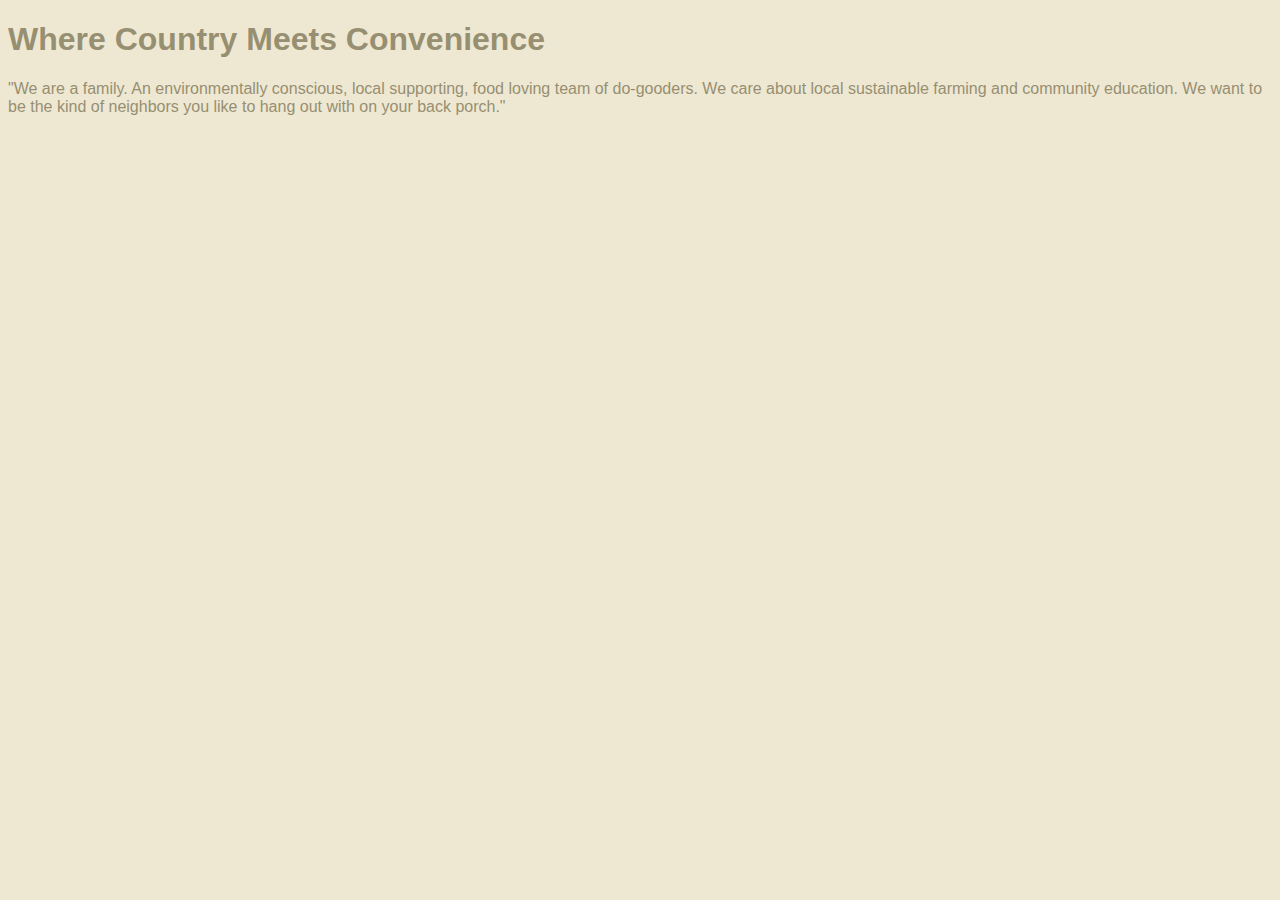
<file: unit_1/index.html>
<!DOCTYPE html>
	<html>
	<head>
		<title>County Road Co-op</title>
		<link rel="stylesheet" type="text/css" href="css/style.css">
	</head>
	<body>
		<h1>Where Country Meets Convenience</h1>
		<p>"We are a family. An environmentally conscious, local supporting, food loving team of do-gooders. We care about local sustainable farming and community education. We want to be the kind of neighbors you like to hang out with on your back porch." </p>
	</body>
</html>
</file>
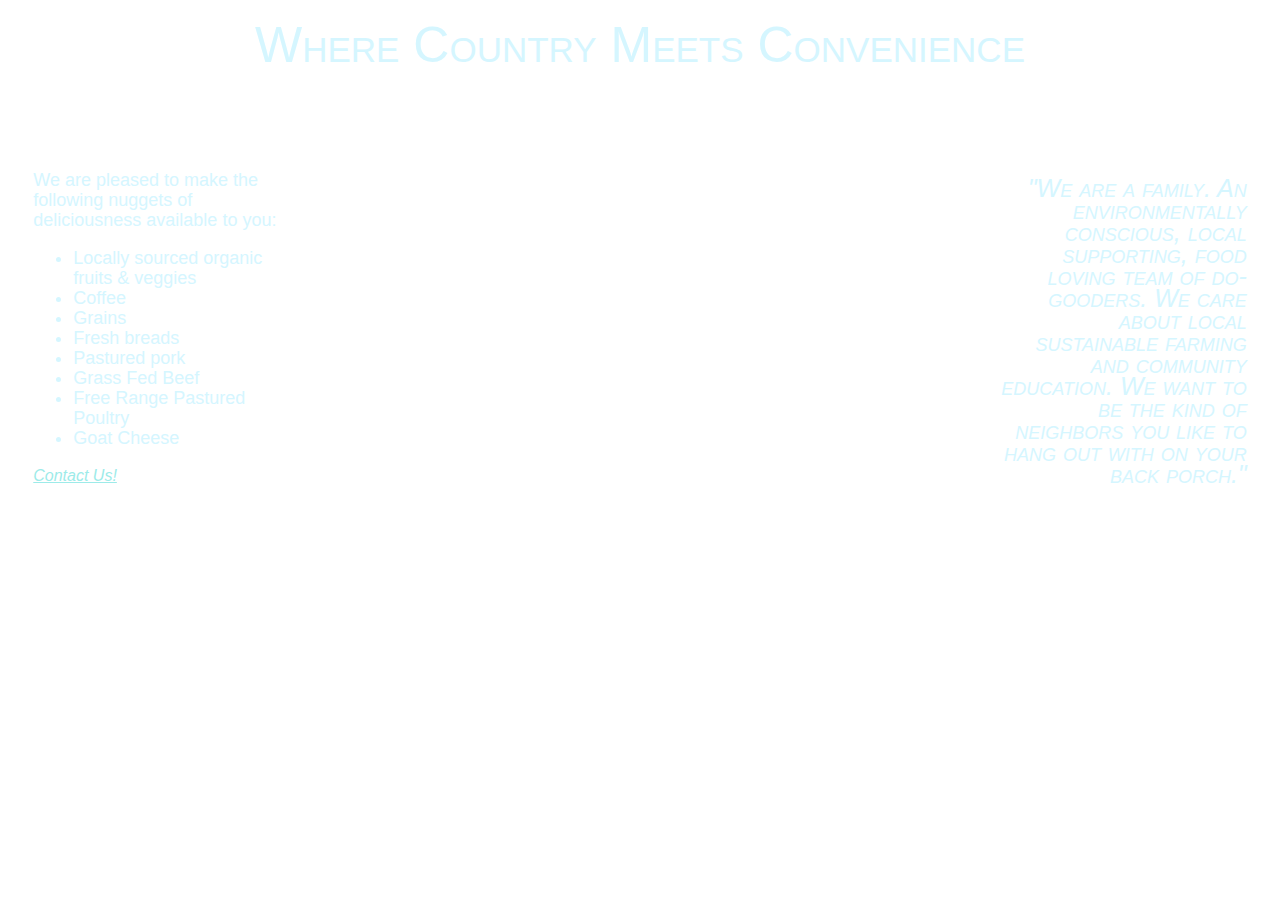
<file: unit_3/index.html>
<!DOCTYPE html>
	<html>
	<head>
		<title>County Road Co-op</title>
		<link rel="stylesheet" type="text/css" href="css/style.css">
	</head>
	<body>
		<h1>Where Country Meets Convenience</h1>
		<div id="slogan_wrapper">
		<p id="slogan"> "We are a family. An environmentally conscious, local supporting, food loving team of do-gooders. We care about local sustainable farming and community education. We want to be the kind of neighbors you like to hang out with on your back porch."</p>
		</div>		
		<div id="menu">
		<p> We are pleased to make the following nuggets of deliciousness available to you:</p>
		<ul>
			<li> Locally sourced organic fruits & veggies</li>
			<li> Coffee</li>
			<li> Grains</li>
			<li> Fresh breads</li>
			<li> Pastured pork </li>
			<li> Grass Fed Beef</li>
			<li> Free Range Pastured Poultry </li>
			<li> Goat Cheese </li>
		</ul>
		<a href="mailto:dmcpherson3380@gmail.com">Contact Us!</a></div>
	</body>
</html>
</file>
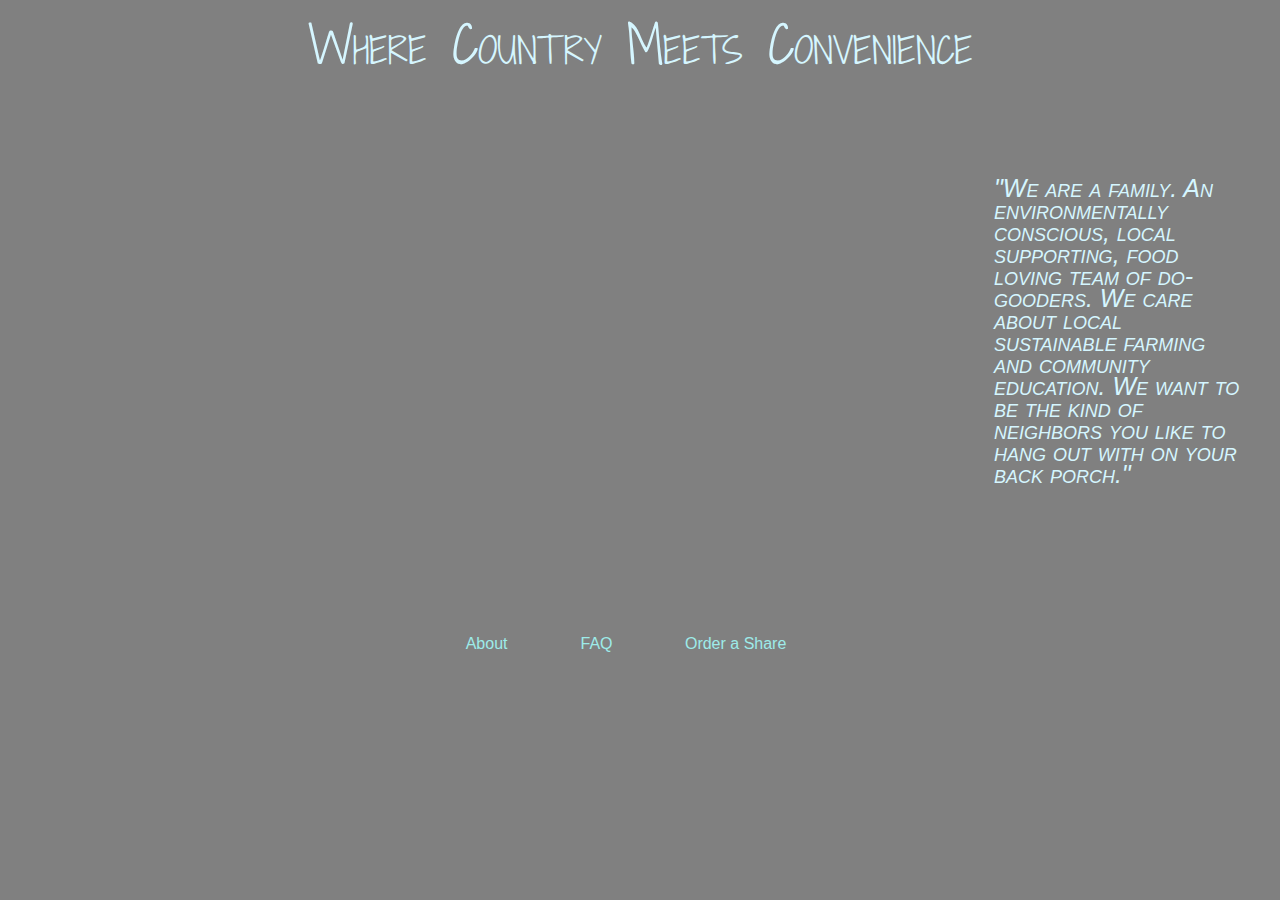
<file: unit_4/index.html>
<!DOCTYPE html>
	<html lang="en">
	<head>
		<title>County Road Co-op</title>
		<link rel="stylesheet" type="text/css" href="css/style.css">
	</head>
	<body>
		<h1>Where Country Meets Convenience</h1>
		<div id="slogan_wrapper">
		<p id="slogan"> "We are a family. An environmentally conscious, local supporting, food loving team of do-gooders. We care about local sustainable farming and community education. We want to be the kind of neighbors you like to hang out with on your back porch."</p>
		</div>		
		<div class="bgSizeContain"></div>
		<div id="nav" style="text-align: center">
			<ul>
				<li> <a href="#">About</a></li>
				<li> <a href="#">FAQ </a></li>
				<li> <a href="#">Order a Share </a></li>
			</ul>
		</div>
	</body>
</html>
</file>
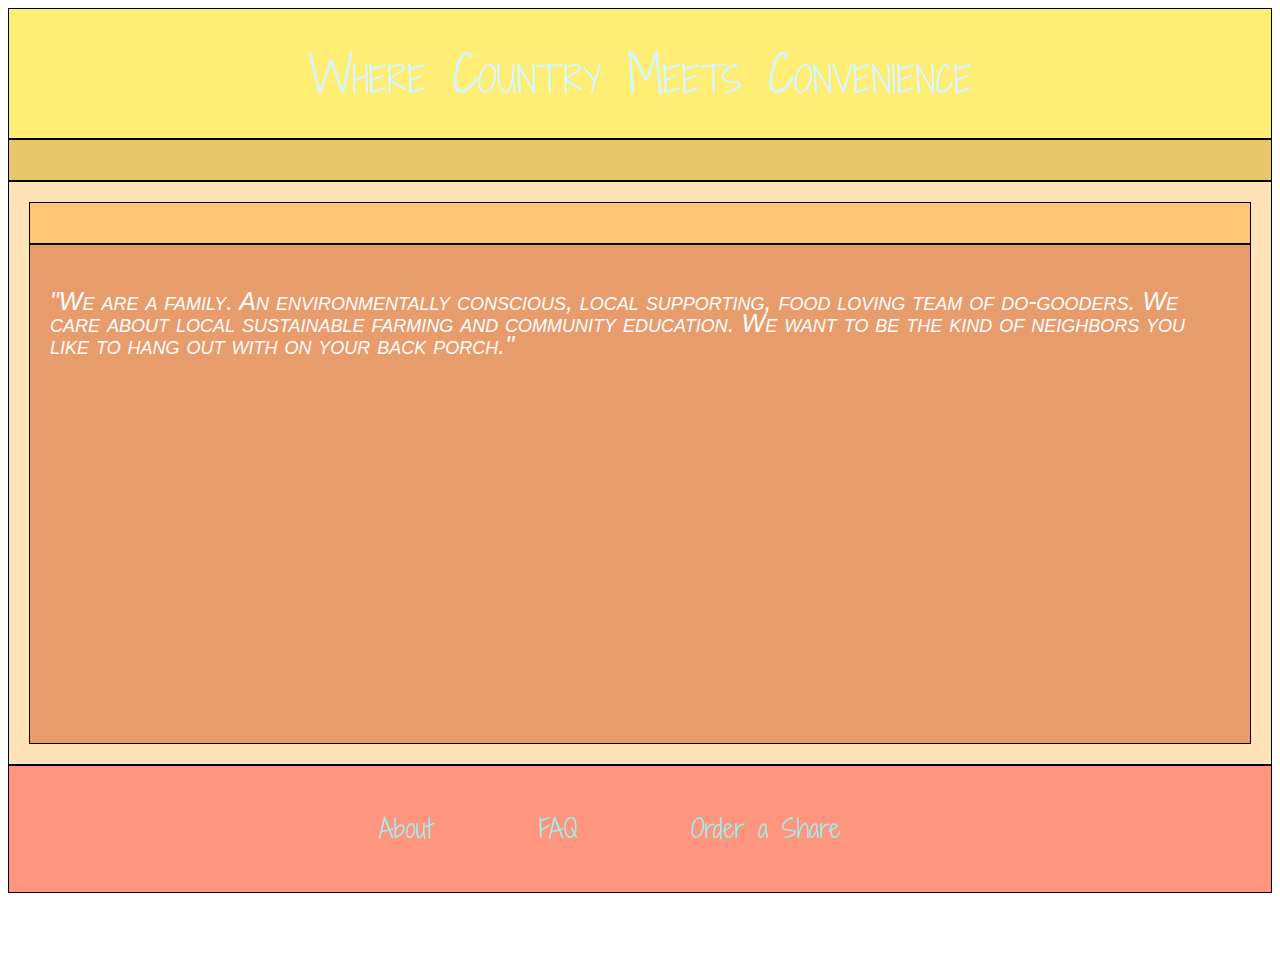
<file: unit_5/index.html>
<!DOCTYPE html>
	<html lang="en">
	<head>
		<title>County Road Co-op</title>
		<link rel="stylesheet" type="text/css" href="css/style.css">
	</head>
	<body>
    <div class= "wrapper_one">
    <header>
   		<h1>Where Country Meets Convenience</h1>
    </header>
    <nav>

    </nav>
    <section id="one"> 
        <aside class="picture">

        </aside>
        <article class="description">
        	<p id="slogan"> "We are a family. An environmentally conscious, local supporting, food loving team of do-gooders. We care about local sustainable farming and community education. We want to be the kind of neighbors you like to hang out with on your back porch."</p>
        </article>
    </section>
    <footer>
    	<div id="nav" style="text-align: center">
			<ul>
				<li> <a href="#">About</a></li>
				<li> <a href="#">FAQ </a></li>
				<li> <a href="#">Order a Share </a></li>
			</ul>
		</div>
    </footer>
    </div>
</body>
	<body>
		
		<div id="slogan_wrapper">
		
		</div>		
		<div class="bgSizeContain"></div>
		
	</body>
</html>
</file>
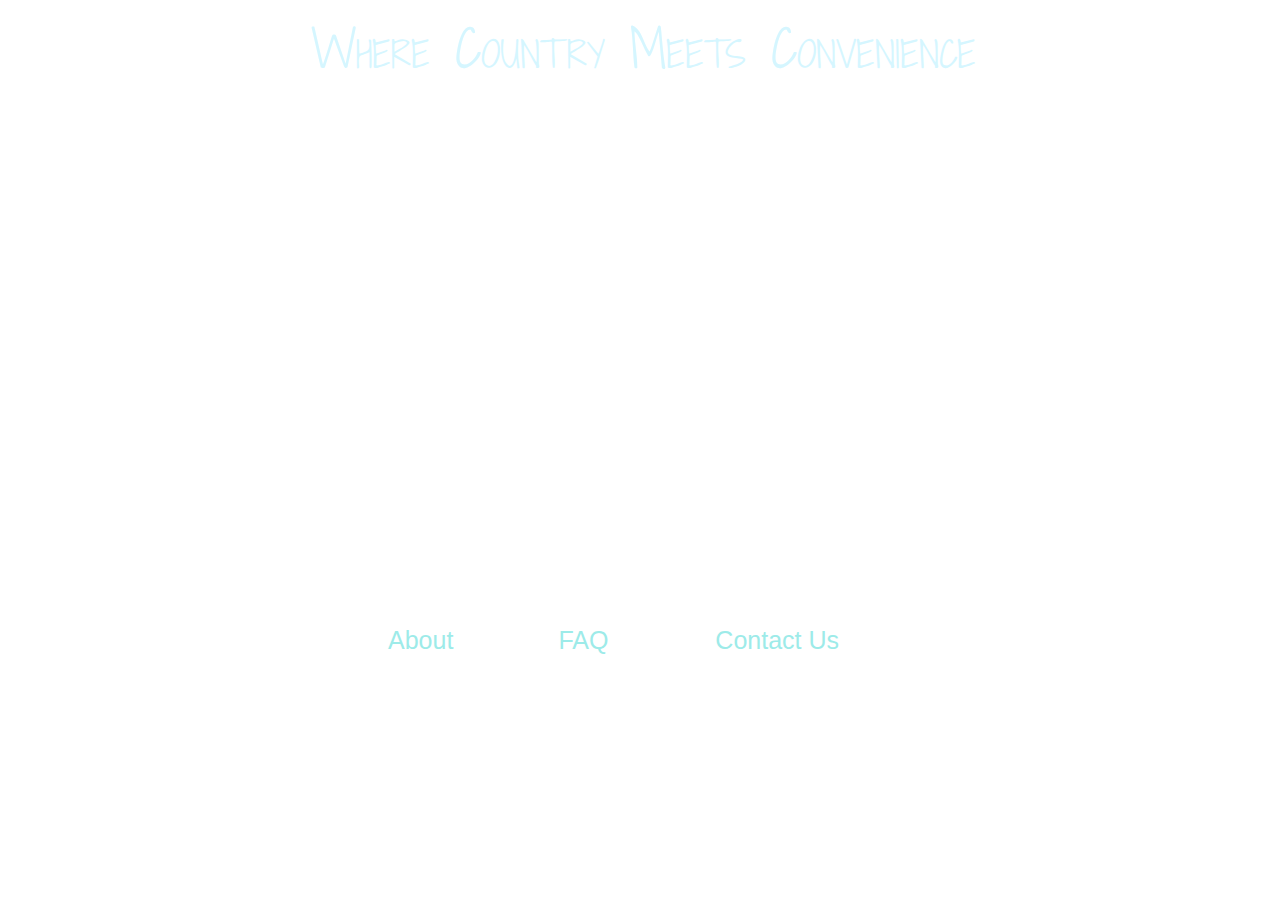
<file: unit_6/index.html>
<!DOCTYPE html>
	<html lang="en">
	<head>
		<title>County Road Co-op</title>
		<link rel="stylesheet" type="text/css" href="css/style.css">
		<link rel="shortcut icon" type="image/x-icon" href="images/favicon.ico">
	</head>
	<body>
		<h1>Where Country Meets Convenience</h1>
		<div id="slogan_wrapper">
		<p id="slogan"> "We are a family. An environmentally conscious, local supporting, food loving team of do-gooders. We care about local sustainable farming and community education. We want to be the kind of neighbors you like to hang out with on your back porch."</p>
		</div>		
		<div class="bgSizeContain"></div>
		<div id="nav" style="text-align: center">
			<ul>
				<li> <a href="about.html">About</a></li>
				<li> <a href="faqs.html">FAQ </a></li>
				<li> <a href="https://goo.gl/forms/a6wtFOcjIXfSSLCz1">Contact Us</a></li>
			</ul>
		</div>
		   
	</body>
</html>
</file>
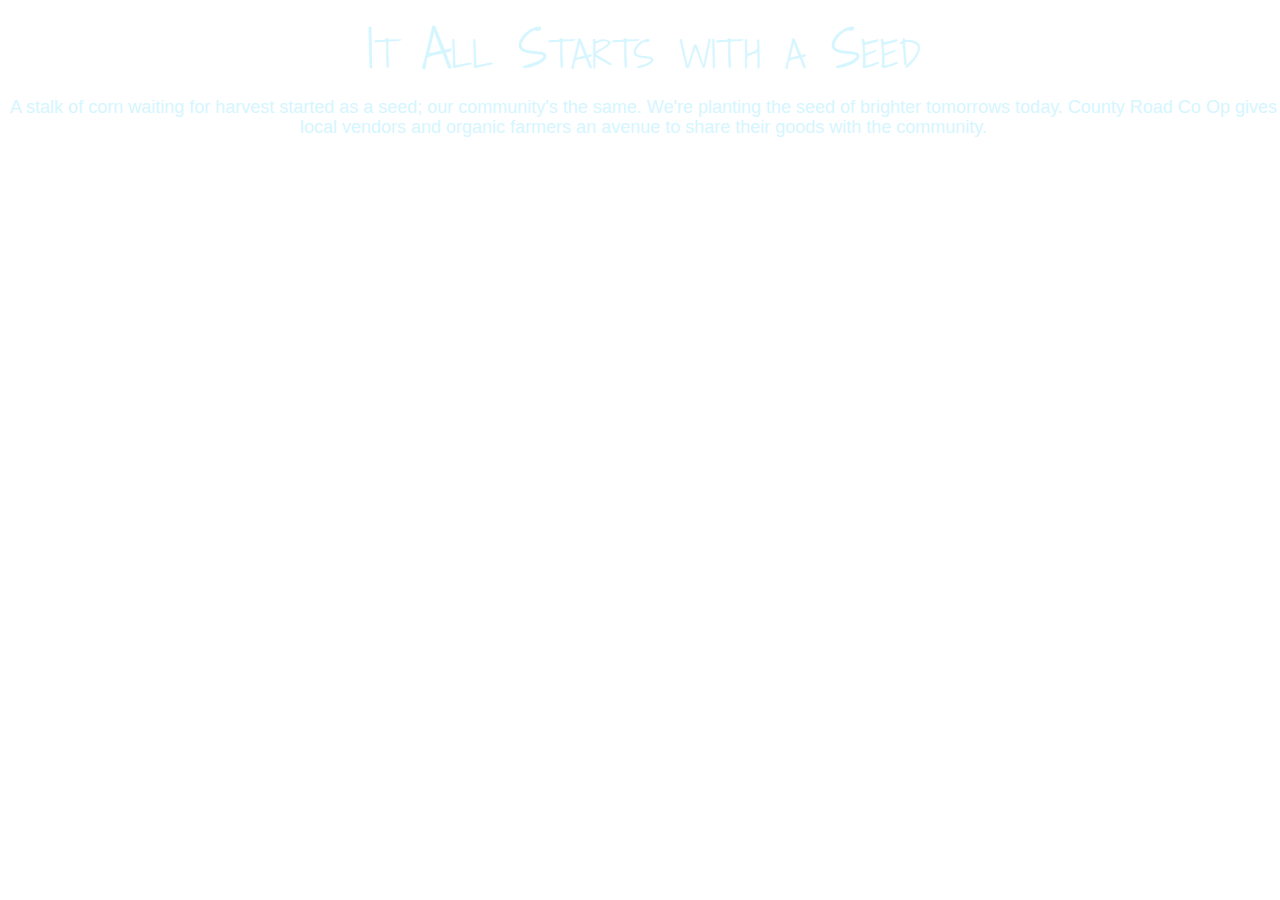
<file: unit_6/about.html>
<!DOCTYPE html>
	<html lang="en">
	<head>
		<title>County Road Co-op</title>
		<link rel="stylesheet" type="text/css" href="css/style.css">
		<link rel="shortcut icon" type="image/x-icon" href="images/favicon.ico">
	</head>
	<body>
	<h1>It All Starts with a Seed</h1>
	<h4>A stalk of corn waiting for harvest started as a seed; our community's the same. We're planting the seed of brighter tomorrows today. County Road Co Op gives local vendors and organic farmers an avenue to share their goods with the community. </h4>

	<div id="blog">
	<script type="text/javascript">document.write('\x3Cscript type="text/javascript" src="' + ('https:' == document.location.protocol ? 'https://' : 'http://') + 'feed.mikle.com/js/rssmikle.js">\x3C/script>');</script><script type="text/javascript">(function() {var params = {rssmikle_url: "https://countyroadcoop.wordpress.com/",rssmikle_frame_width: "400",rssmikle_frame_height: "400",frame_height_by_article: "0",rssmikle_target: "_blank",rssmikle_font: "Arial, Helvetica, sans-serif",rssmikle_font_size: "12",rssmikle_border: "off",responsive: "off",rssmikle_css_url: "",text_align: "left",text_align2: "left",corner: "off",scrollbar: "on",autoscroll: "on_mc",scrolldirection: "up",scrollstep: "3",mcspeed: "30",sort: "Off",rssmikle_title: "on",rssmikle_title_sentence: "County Road Co-op Blog",rssmikle_title_link: "",rssmikle_title_bgcolor: "#9ACD32",rssmikle_title_color: "#FFFFFF",rssmikle_title_bgimage: "",rssmikle_item_bgcolor: "#FFFFFF",rssmikle_item_bgimage: "",rssmikle_item_title_length: "55",rssmikle_item_title_color: "#0066FF",rssmikle_item_border_bottom: "on",rssmikle_item_description: "on",item_link: "off",rssmikle_item_description_length: "150",rssmikle_item_description_color: "#666666",rssmikle_item_date: "gl1",rssmikle_timezone: "Etc/GMT",datetime_format: "%b %e, %Y %l:%M %p",item_description_style: "text+tn",item_thumbnail: "full",item_thumbnail_selection: "media_content",article_num: "15",rssmikle_item_podcast: "off",keyword_inc: "",keyword_exc: ""};feedwind_show_widget_iframe(params);})();
	</script><div style="font-size:10px;  text-align:center; width:400px;"><a href="http://feed.mikle.com/" target="_blank" style="color:#CCCCCC;", position=center;</a>
	</div>
	</body>
</html>
</file>
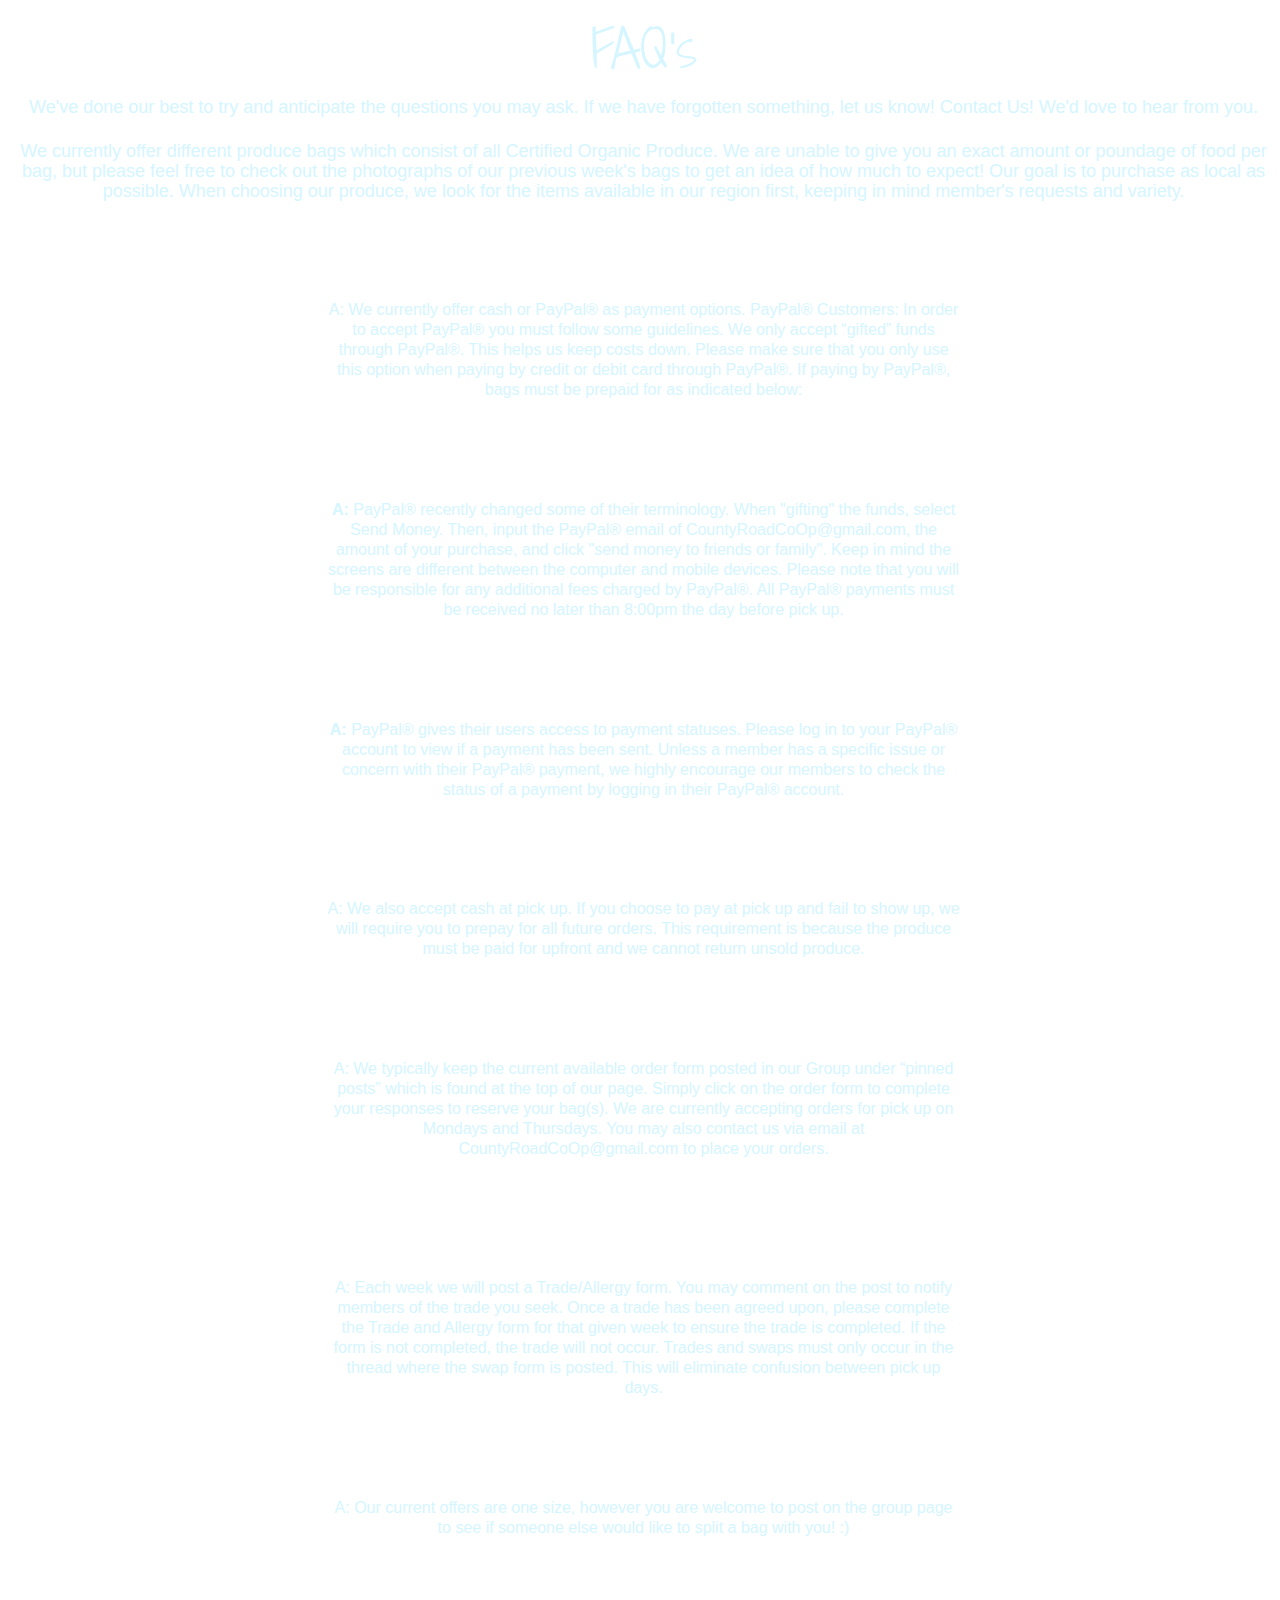
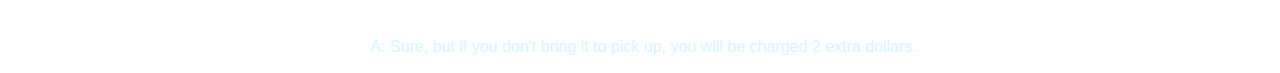
<file: unit_6/faqs.html>
<!DOCTYPE html>
	<html lang="en">
	<head>
		<title>County Road Co-op</title>
		<link rel="stylesheet" type="text/css" href="css/style.css">
		<link rel="shortcut icon" type="image/x-icon" href="images/favicon.ico">
	</head>
	<body>
		<h1>FAQ's</h1>
		<h4> We've done our best to try and anticipate the questions you may ask. If we have forgotten something, let us know! Contact Us! We'd love to hear from you.
		</h4>
		<h4>We currently offer different produce bags which consist of all Certified Organic Produce. We are unable to give you an exact amount or poundage of food per bag, but please feel free to check out the photographs of our previous week's bags to get an idea of how much to expect!  Our goal is to purchase as local as possible.  When choosing our produce, we look for the items available in our region first, keeping in mind member's requests and variety.</h4>
		<div class="qa">
		<p class="q"><span>Q: </span>What are the payment options?</p>
		<p class="a"><span>A: </span>We currently offer cash or PayPal&reg as payment options. PayPal&reg Customers: In order to accept PayPal&reg you must follow some guidelines. We only accept “gifted” funds through PayPal&reg. This helps us keep costs down. Please make sure that you only use this option when paying by credit or debit card through PayPal&reg. If paying by PayPal&reg, bags must be prepaid for as indicated below:</p>
		</div>
		<div class="qa">
		<p class="q"><b>Q: </b>How do I gift the funds in PayPal&reg?</p>
		<p class="a"><b>A: </b>PayPal&reg recently changed some of their terminology.  When "gifting" the funds, select Send Money.  Then, input the PayPal&reg email of CountyRoadCoOp@gmail.com, the amount of your purchase, and click "send money to friends or family". Keep in mind the screens are different between the computer and mobile devices. Please note that you will be responsible for any additional fees charged by PayPal&reg.  All PayPal&reg payments must be received no later than 8:00pm the day before pick up.</p>
		</div>
		<div class="qa">
		<p class="q"><span><b>Q: </b></span>I sent the funds via PayPal&reg.  Can you confirm receipt of the funds?</p>
		<p class="a"><span><b>A: </b></span>PayPal&reg gives their users access to payment statuses.  Please log in to your PayPal&reg account to view if a payment has been sent.  Unless a member has a specific issue or concern with their PayPal&reg payment, we highly encourage our members to check the status of a payment by logging in their PayPal&reg account.
		</div>
		<div class="qa">
		<p class="q"><span>Q: </span>I don't have PayPal&reg, is there another way to pay?</p>
		<p class="a"><span>A: </span>We also accept cash at pick up. If you choose to pay at pick up and fail to show up, we will require you to prepay for all future orders.  This requirement is because the produce must be paid for upfront and we cannot return unsold produce.</p>
		</div>
		<div class="qa">
		<p class="q"><span>Q: </span>How do I order?</p>
		<p class="a"><span>A: </span>We typically keep the current available order form posted in our Group under “pinned posts” which is found at the top of our page.  Simply click on the order form to complete your responses to reserve your bag(s).  We are currently accepting orders for pick up on Mondays and Thursdays.  You may also contact us via email at CountyRoadCoOp@gmail.com to place your orders.</p>
		</div>
		<div class="qa">
		<p class="q"><span>Q: </span>Can I swap items in my bag if I don't want something or want more of something else?</p>
		<p class="a"><span>A: </span>Each week we will post a Trade/Allergy form.  You may comment on the post to notify members of the trade you seek.  Once a trade has been agreed upon, please complete the Trade and Allergy form for that given week to ensure the trade is completed.  If the form is not completed, the trade will not occur. Trades and swaps must only occur in the thread where the swap form is posted.  This will eliminate confusion between pick up days.  </p>
		</div>
		<div class="qa">
		<p class="q"><span>Q: </span>Do you offer half-sized bags?</p>
		<p class="a"><span>A: </span>Our current offers are one size, however you are welcome to post on the group page to see if someone else would like to split a bag with you!  :)</p>
		</div>
		<div class="qa">
		<p class="q"><span>Q: </span>Cool bag, can I keep it?</p>
		<p class="a"><span>A: </span>Sure, but if you don't bring it to pick up, you will be charged 2 extra dollars.</p>
		</div>
	</body>
</html>
</file>
<file: unit_1/css/style.css>
body{
	background-color: #EEE8D3;
}
h1,p{
	color:#978F71;
	font-family: Arial, Helvetica, Sans-serif;
}
</file>
<file: unit_3/css/style.css>
body {
	background-image: url("http://i.imgur.com/JEHw9Pk.jpg");
	background-size: cover;
	color: #D5F6FF;
	font-family: Arial, Helvetica, serif;
}

h1 {
	text-align: center;
	font-family: "Century Gothic", sans-serif;
	font-size: 50px;
	font-style: normal;
	font-variant: small-caps;
	font-weight: 400;
	line-height: 22px;
}

#slogan {
	text-align: right;
	font-family: "Century Gothic", sans-serif;
	font-size: 25px;
	font-style: italic;
	font-variant: small-caps;
	font-weight: 400;
	line-height: 22px;
}
#slogan_wrapper {
	width: 20%;
	float: right;
	padding-top: 5%;
	padding-right: 2%;
}

#menu{
	width: 20%;
	float: left;
	padding-top: 5%;
	padding-right: 8%;
	padding-left: 2%;
}

p, ul {
	font-family: "Century Gothic", sans-serif;
	font-size: 18px;
	font-style: normal;
	font-variant: normal;
	font-weight: 400;
	line-height: 20px;
}

a {
	font-family: "Century Gothic", sans-serif;
	font-size: 16px;
	font-style: italic;
	font-variant: normal;
	font-weight: 400;
	line-height: 20px;
}

a:link{color: #9DEBE9;
}

a:visited{color: white;
}

a:hover{color:#CC5DFF;
}
</file>
<file: unit_4/css/style.css>
@import url(https://fonts.googleapis.com/css?family=Shadows+Into+Light+Two);

body {
	background-color: gray;
	color: #D5F6FF;
}

.bgSizeContain {
  height: 500px;
  background-image: url("http://i.imgur.com/JEHw9Pk.jpg");
  background-size: contain;
  background-size: cover;
  background-position: center;
  }

h1 {
	text-align: center;
	font-family: "Shadows Into Light Two", cursive;
	font-size: 50px;
	font-style: normal;
	font-variant: small-caps;
	font-weight: 400;
	line-height: 22px;
	}

#slogan {
	text-align: left;
	font-family: "Century Gothic", sans-serif;
	font-size: 25px;
	font-style: italic;
	font-variant: small-caps;
	font-weight: 400;
	line-height: 22px;
}
#slogan_wrapper {
	width: 20%;
	float: right;
	padding-top: 5%;
	padding-right: 2%;
}

#menu {
	width: 20%;
	float: left;
	padding-top: 5%;
	padding-right: 8%;
	padding-left: 2%;
}

p, ul {
	font-family: "Century Gothic", sans-serif;
	font-size: 18px;
	font-style: normal;
	font-variant: normal;
	font-weight: 400;
	line-height: 20px;
}

a {
	font-family: "Century Gothic", sans-serif;
	font-size: 16px;
	font-style: normal;
	font-variant: normal;
	font-weight: 400;
	line-height: 20px;
}

a:link{color: #9DEBE9;
}

a:visited{color: white;
}

a:hover{color:#CC5DFF;
}

#nav li, a{
  display: inline;
  list-style-type: none;
  line-height: 4em;
  text-decoration: none;
  padding-right: 2em;
  font-style: bold;
 }
</file>
<file: unit_5/css/style.css>
@import url(https://fonts.googleapis.com/css?family=Shadows+Into+Light+Two);

*,
*:before,
*:after {
	-moz-box-sizing: border-box;
    -webkit-box-sizing: border-box;
    box-sizing: border-box;
}
header {
    background-color: #FFED74;
    border: 1px black solid;
    padding: 20px;
}
nav {
    background-color: #E8C66A;
    border: 1px black solid;
    padding: 20px;
}

aside {
    background-color: #FFC675;
    border: 1px black solid;
    padding: 20px;
}

article {
    background-color: #E89C6C;
    border: 1px black solid;
    padding: 20px;
      height: 500px;
	  height: 500px;
  background-image: url("http://i.imgur.com/JEHw9Pk.jpg");
  background-size: contain;
  background-size: cover;
  background-position: center;
}

footer {
    background-color: #FF957E;
    border: 1px black solid;
    padding: 20px;
}

section {
    background-color: #FFE2B8;
    border: 1px black solid;
    padding: 20px;
}
body {
	background-image: url(http://static.freepik.com/free-photo/old-grunge-vintage-texture--retro_19-113519.jpg);
	color: #D5F6FF;
}

.bgSizeContain {

  }

h1 {
	text-align: center;
	font-family: "Shadows Into Light Two", cursive;
	font-size: 50px;
	font-style: normal;
	font-variant: small-caps;
	font-weight: 400;
	line-height: 22px;
	}

#slogan {
	text-align: left;
	font-family: "Century Gothic", sans-serif;
	font-size: 25px;
	font-style: italic;
	font-variant: small-caps;
	line-height: 22px;
	color: white;
}
#slogan_wrapper {
	width: 20%;
	float: right;
	padding-top: 5%;
	padding-right: 2%;
}

p, ul {
	font-family: "Century Gothic", sans-serif;
	font-size: 18px;
	font-style: normal;
	font-variant: normal;
	font-weight: 400;
	line-height: 20px;
}

a {
	font-family: "Century Gothic", sans-serif;
	font-size: 16px;
	font-style: normal;
	font-variant: normal;
	font-weight: 400;
	line-height: 20px;
}

a:link{color: #9DEBE9;
}

a:visited{color: white;
}

a:hover{color:#CC5DFF;
}

#nav li, a{
  display: inline;
  list-style-type: none;
  line-height: 2em;
  text-decoration: none;
  padding-right: 2em;
  font-family: "Shadows Into Light Two", cursive;
  font-size: 25px; 
  color: ##D5F6FF;
 }
</file>
<file: unit_6/css/style.css>
@import url(https://fonts.googleapis.com/css?family=Shadows+Into+Light+Two);

*,
*:before,
*:after {
	-moz-box-sizing: border-box;
    -webkit-box-sizing: border-box;
    box-sizing: border-box;
}

body {
	background-image: url(http://static.freepik.com/free-photo/old-grunge-vintage-texture--retro_19-113519.jpg);
	color: #D5F6FF;
	width:99.3%;
}

.bgSizeContain {
  height: 500px;
  width: 100%;
  background-image: url("http://i.imgur.com/JEHw9Pk.jpg");
  background-size: contain;
  background-size: cover;
  background-position: center;
  }

h1 {
	text-align: center;
	font-family: "Shadows Into Light Two", cursive;
	font-size: 50px;
	font-style: normal;
	font-variant: small-caps;
	font-weight: 400;
	line-height: 30px;
	}

#slogan {
	text-align: left;
	font-family: "Century Gothic", sans-serif;
	font-size: 25px;
	font-style: italic;
	font-variant: small-caps;
	line-height: 22px;
	color: white;
}
#slogan_wrapper {
	width: 20%;
	float: right;
	padding-top: 5%;
	padding-right: 2%;
}

p, ul {
	font-family: "Century Gothic", sans-serif;
	font-size: 18px;
	font-style: normal;
	font-variant: normal;
	font-weight: 400;
	line-height: 20px;
}

a {
	font-family: "Century Gothic", sans-serif;
	font-size: 16px;
	font-style: normal;
	font-variant: normal;
	font-weight: 400;
	line-height: 20px;
}

a:link{color: #9DEBE9;
}

a:visited{color: white;
}

a:hover{color:green;
}

#nav li, a{
  display: inline;
  list-style-type: none;
  line-height: 2em;
  text-decoration: none;
  padding-right: 2em;
  font-family: "Century Gothic", sans-serif;
  font-size: 25px; 
  color: #D5F6FF;
 }

/* About */
#blog {
  padding-left: 35%;
  padding-top: 5%;
}

/* FAQs */
h4 {
  font-family: "Century Gothic", sans-serif;
  font-size: 18px;
  font-style: normal;
  font-variant: normal;
  font-weight: 400;
  line-height: 20px;
  text-align: center;


}

.qa{
  font-family: "Century Gothic", sans-serif;
  text-align: center;
  width: 50%;
  margin-left: 25%;
  margin-top: 5%;
}

.q{
	font-weight: bold;
	font-size: 16px;
	color: white;
}

.a{
	font-size: 16px;
}
</file>
